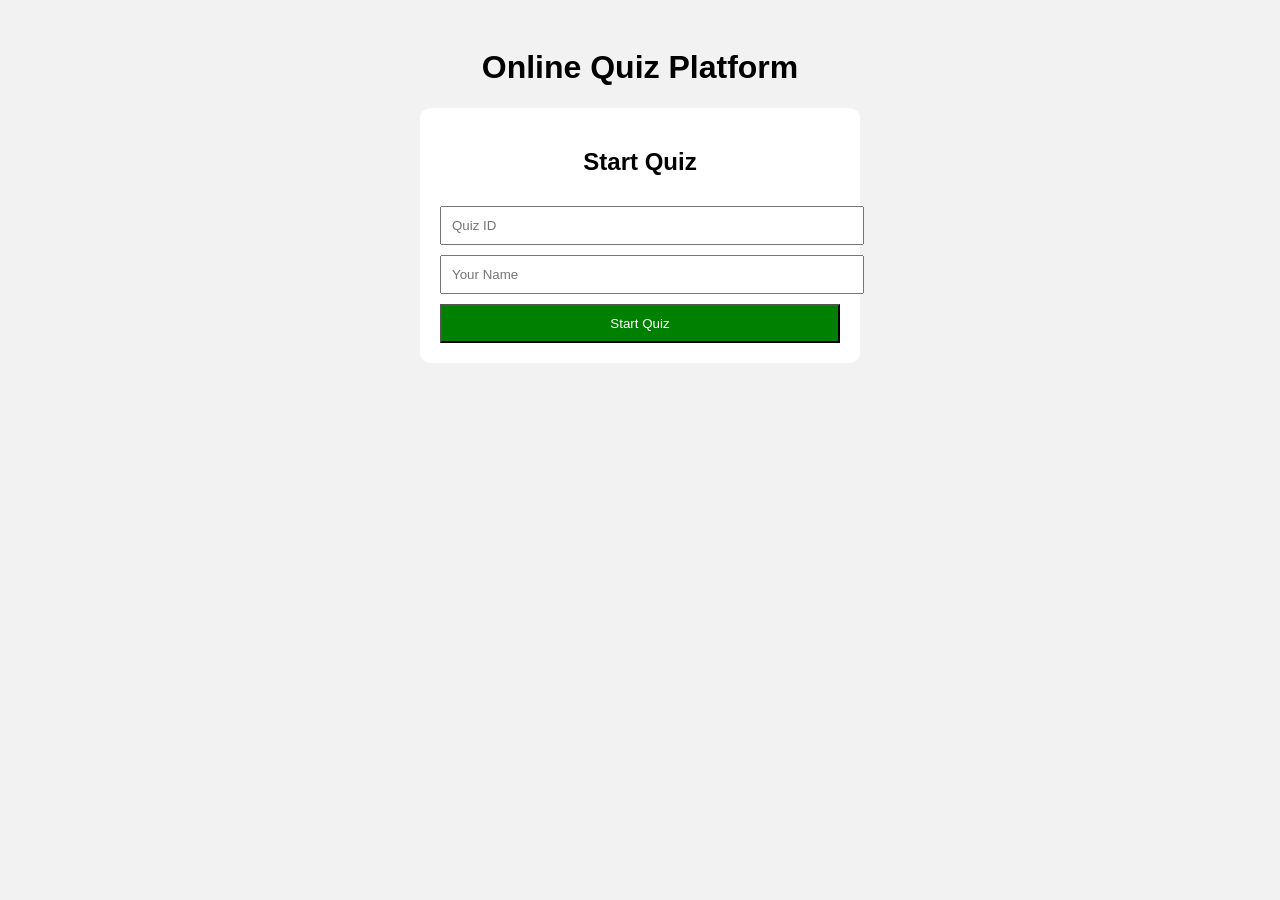
<file: templates/index.html>
<!DOCTYPE html>
<html>
<head>
<title>Online Quiz</title>
<link rel="stylesheet" href="/static/style.css">
</head>

<body>

<h1>Online Quiz Platform</h1>

<div class="card">
  <h2>Start Quiz</h2>
  <input id="quizID" placeholder="Quiz ID">
  <input id="username" placeholder="Your Name">
  <button onclick="startQuiz()">Start Quiz</button>
</div>

<script src="/static/script.js"></script>
</body>
</html>
</file>
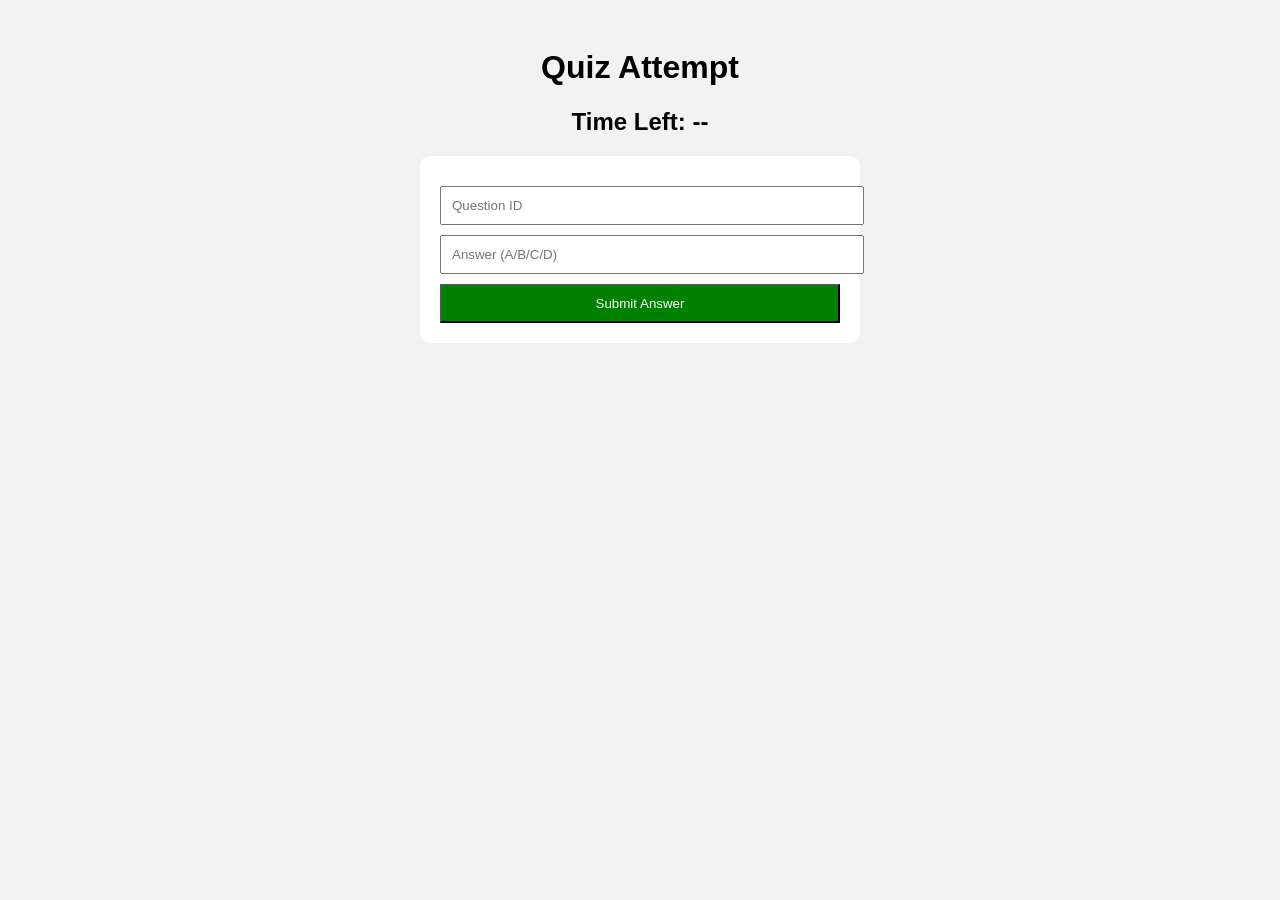
<file: templates/quiz.html>
<!DOCTYPE html>
<html>
<head>
<title>Quiz</title>
<link rel="stylesheet" href="/static/style.css">
</head>

<body>

<h1>Quiz Attempt</h1>
<h2 id="timer">Time Left: --</h2>

<div class="card">
  <input id="questionID" placeholder="Question ID">
  <input id="selected" placeholder="Answer (A/B/C/D)">
  <button onclick="submitAnswer()">Submit Answer</button>
</div>

<script src="/static/script.js"></script>
</body>
</html>
</file>
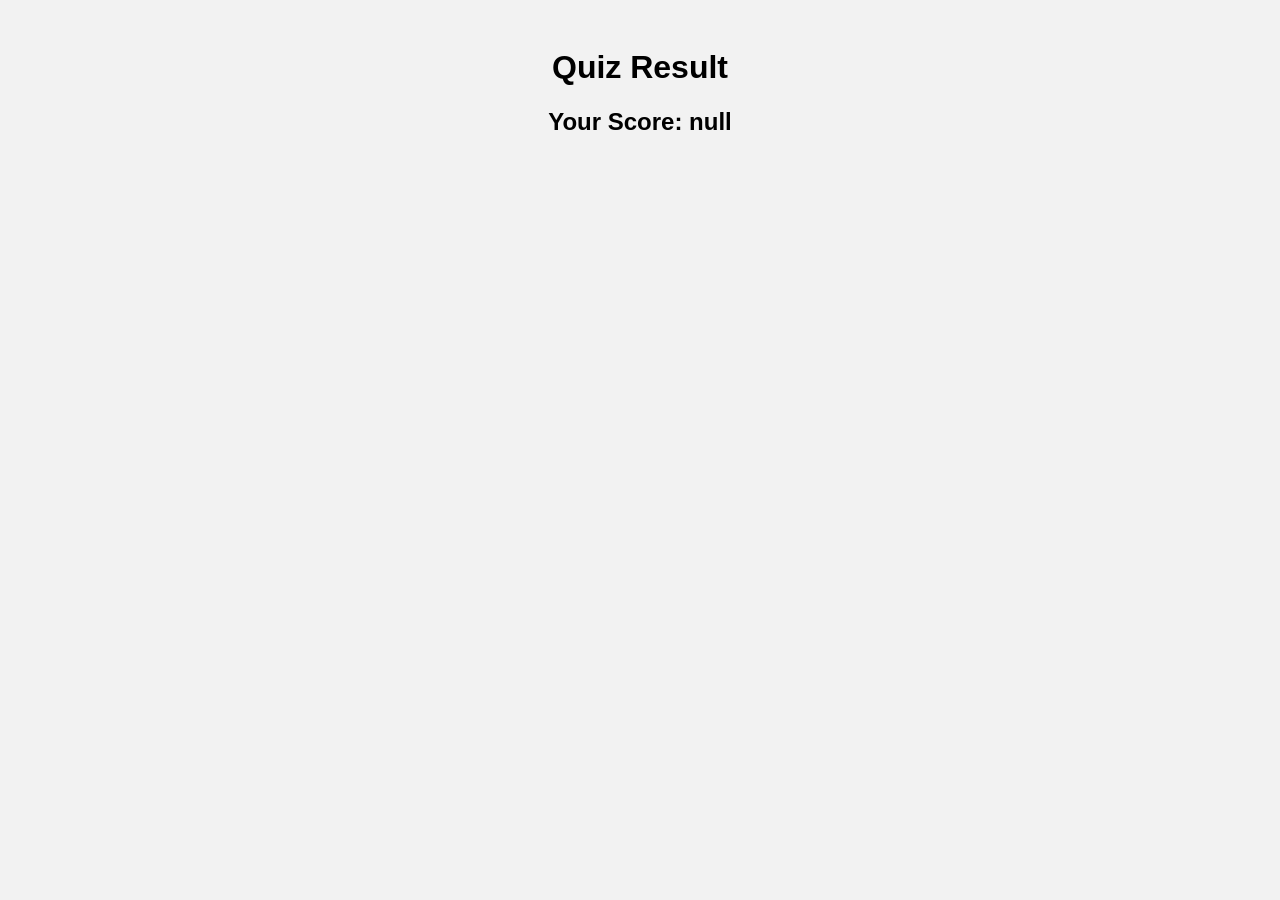
<file: templates/result.html>
<!DOCTYPE html>
<html>
<head>
<title>Result</title>
<link rel="stylesheet" href="/static/style.css">
</head>

<body>

<h1>Quiz Result</h1>
<h2 id="score"></h2>

<script>
const params = new URLSearchParams(window.location.search);
document.getElementById("score").innerText =
"Your Score: " + params.get("score");
</script>

</body>
</html>
</file>
<file: static/style.css>
body {
  font-family: Arial;
  background: #f2f2f2;
  padding: 20px;
  text-align: center;
}

.card {
  background: white;
  width: 400px;
  margin: auto;
  padding: 20px;
  border-radius: 10px;
}

input {
  width: 100%;
  padding: 10px;
  margin-top: 10px;
}

button {
  width: 100%;
  padding: 10px;
  margin-top: 10px;
  background: green;
  color: white;
}
</file>
